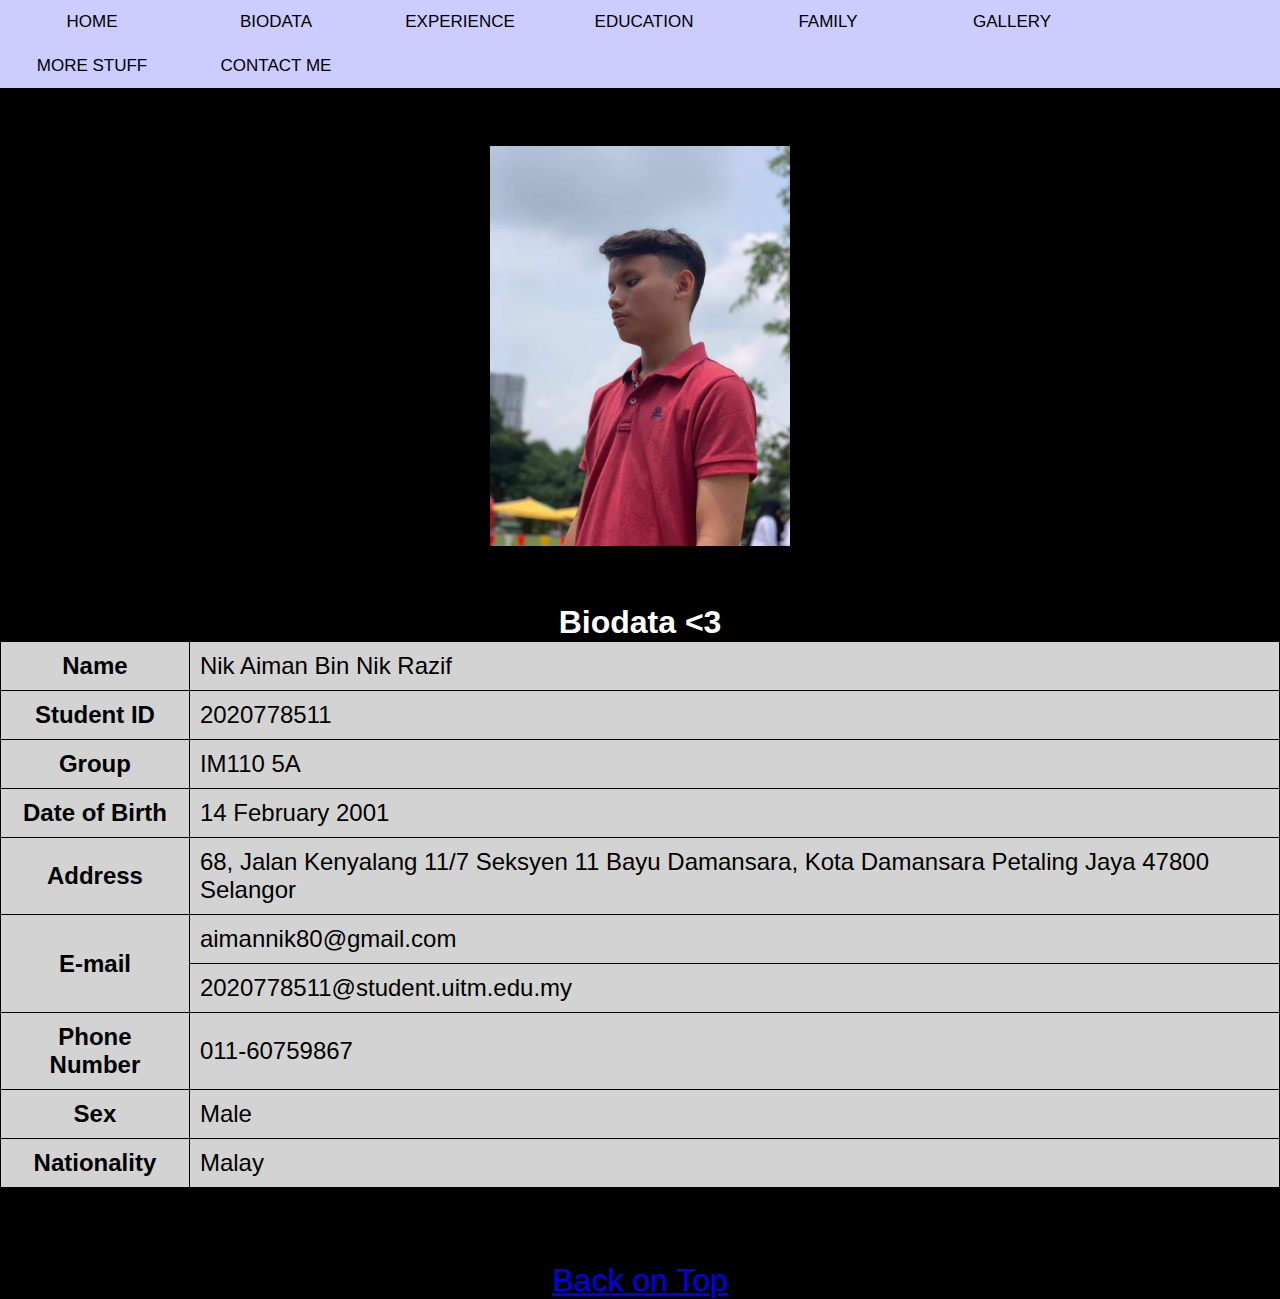
<file: biodata.html>
<html>
        <head>
            <title>BIODATA</title>
            <body bgcolor="black"
            <br>
            <body></body> 

            <style>
                table, th, td
                {
                    border: 1px solid black;
                    border-collapse:collapse;
                }
                table.center {
                    margin-left: auto; 
                    margin-right: auto;
                }

                th, td
                {
                    padding: 10px;
                }
            </style>
        </head>
        <body>
    
        <style>
        body{
            margin: 0;
            font-family:'Gill sans', 'Gill Sans MT', 'Gill Sans', 'Gill Sans MT', Calibri, 'Trebuchet MS', sans-serif;
            color: rgb(0,0,0);
          }
        
          .topnav{
            overflow: hidden;
            background-color: #ccccff;
          }
        
          .topnav a {
            float:left;
            color: #000000;
            text-align: center;
            padding: 12px 12px;
            text-decoration: none;
            font-size: 17px;
            width: 160;
          }
          </style>
        
        <div class="topnav">
        
        <a href="index.html">HOME</a>
        <a href="biodata.html">BIODATA</a>
        <a href="experience.html">EXPERIENCE</a>
        <a href="education.html">EDUCATION</a>
        <a href="family.html">FAMILY</a>
        <a href="gallery.html">GALLERY</a>
        <a href="more.html">MORE STUFF</a>
        <a href="contact.html">CONTACT ME</a>
        </div>

        <p>
        <!--Inserting images-->
    
        <div style="text-align: center;">

        <img src="Gambar/14.jpg" width="300" hspace="10" vspace="40" border="2">
        </p>
        <div style="text-align: center;">
            
        <caption><font color="white" size="6" text-aliign="center"><b>Biodata <3</b></caption>
             
        <table class="center" style="font-size: 18pt; background: lightgray;">
        <tr>
            <th>Name</th>
            <td>Nik Aiman Bin Nik Razif</td>
        </tr>
        <tr>
            <th>Student ID</th>
            <td>2020778511</td>
        </tr>
        <tr>
            <th>Group</th>
            <td>IM110 5A</td>
        </tr>
        <tr>
            <th>Date of Birth</th>
            <td>14 February 2001</td>
        </tr>
        <tr>
            <th>Address</th>
            <td>68, Jalan Kenyalang 11/7 Seksyen 11 Bayu Damansara, Kota Damansara Petaling Jaya 47800 Selangor </td>
        </tr>
        <tr>
            <th rowspan="2">E-mail</th>
            <td>aimannik80@gmail.com</td>
        </tr>
        <tr>
            <td>2020778511@student.uitm.edu.my</td>
        </tr>
        <tr>
            <th>Phone Number</th>
            <td>011-60759867</td>
        </tr>
        <tr>
            <th>Sex</th>
            <td>Male</td>
        </tr>
        <tr>
            <th>Nationality</th>
            <td>Malay</td>
        </tr>
    </div>
    </table>
    <br>
    <br>

    <!--internal link-->
<div class="w3-center w3-monospace">
    <a href="biodata.html" class="w3-button w3-left-align w3-white w3-round-small">Back on Top</a>
    </div>   

</body>
</html>
</file>
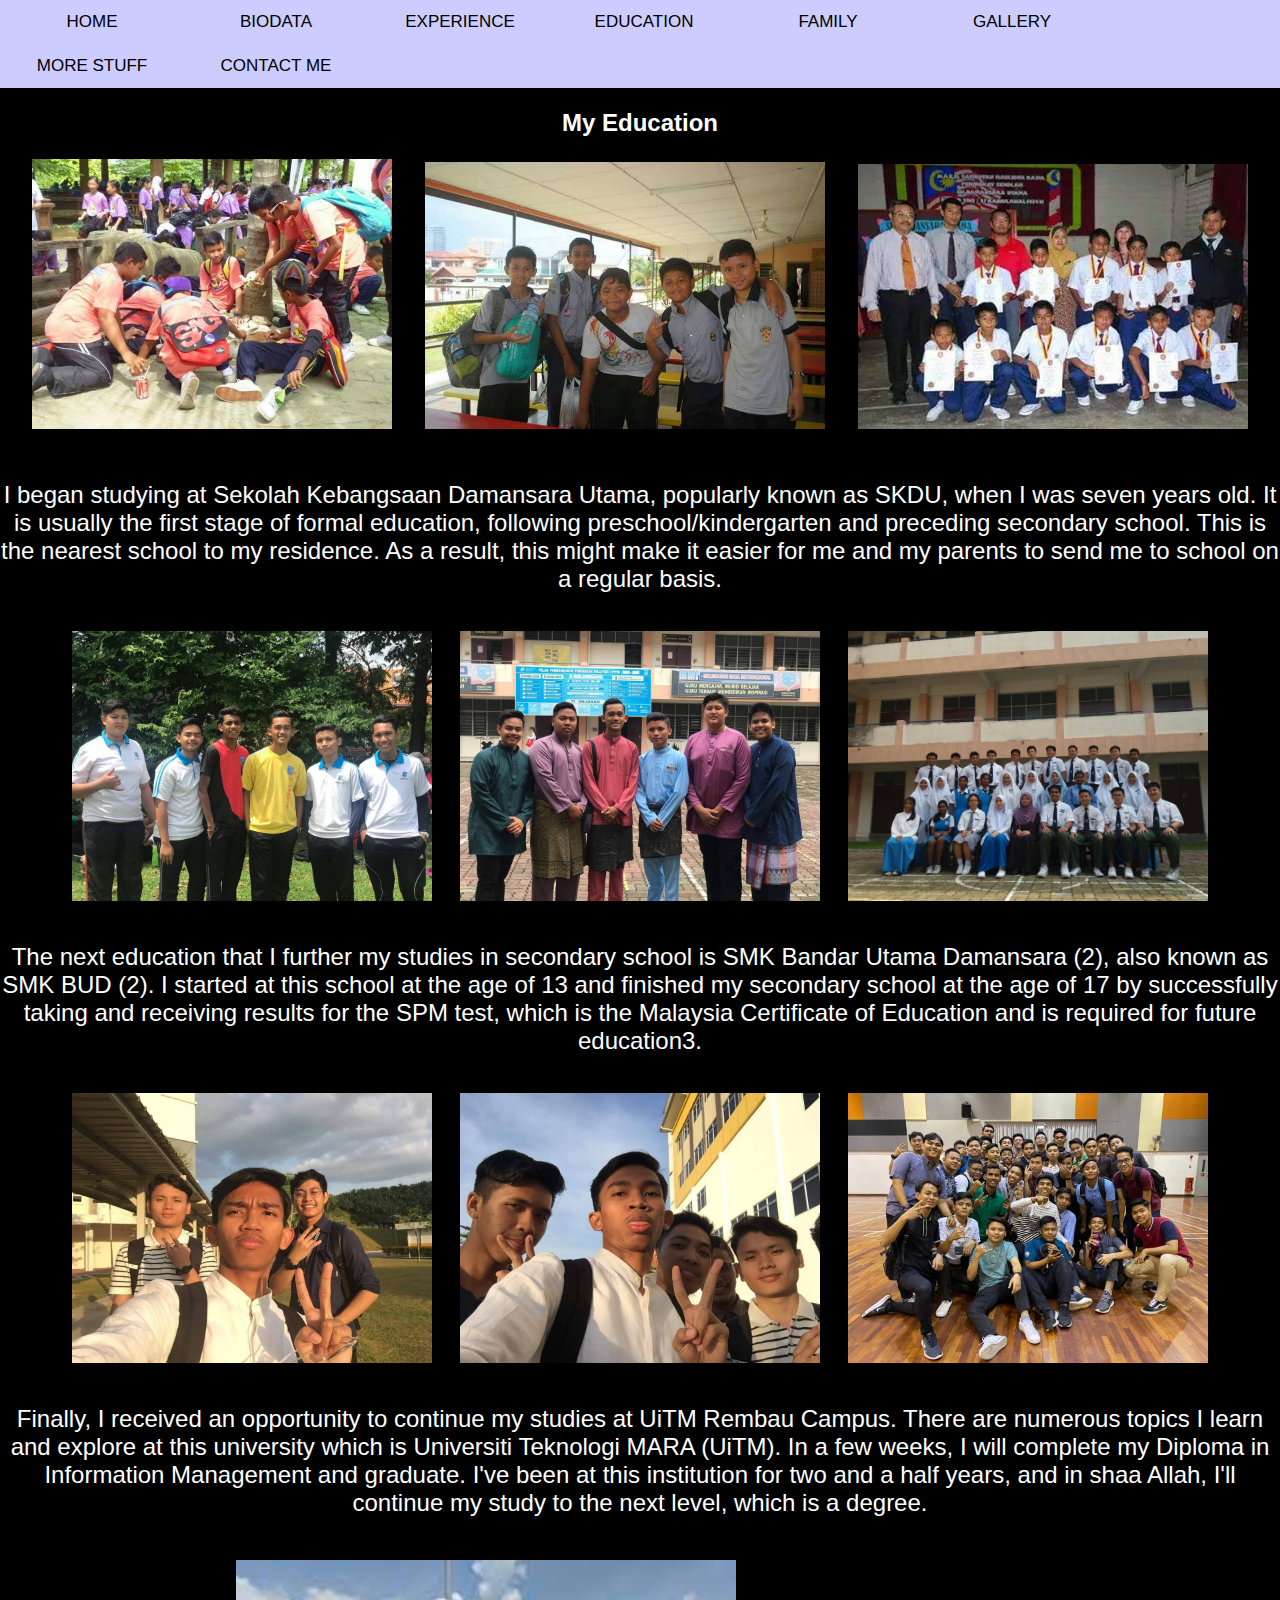
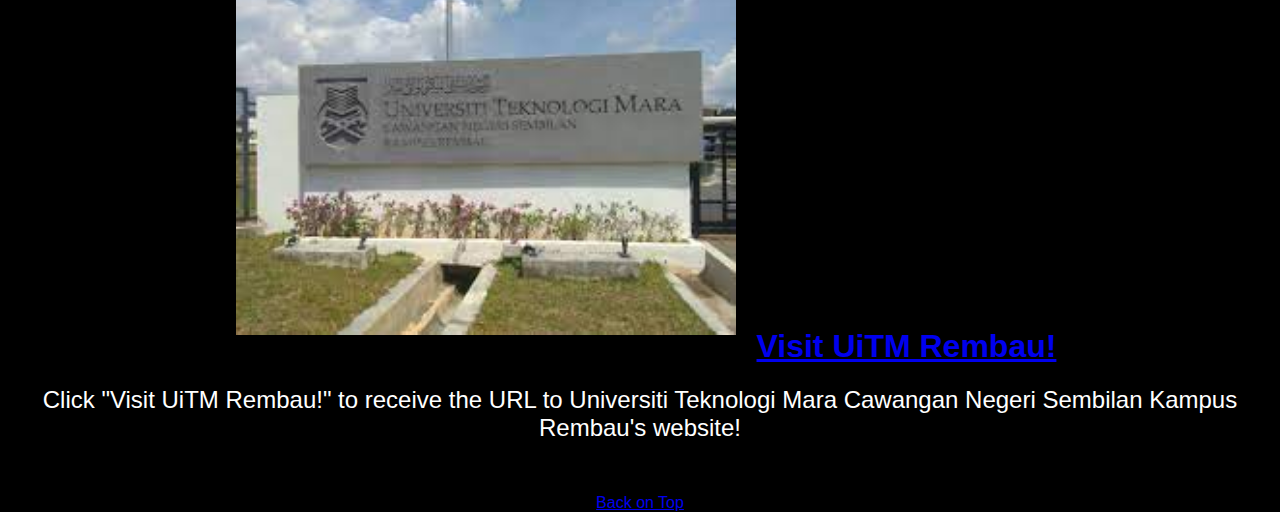
<file: education.html>
<html>
        <head>
            <title>Education</title>
        </head>
        <body bgcolor="black"
<body>

    <style>
        body{
            margin: 0;
            font-family:'Gill sans', 'Gill Sans MT', 'Gill Sans', 'Gill Sans MT', Calibri, 'Trebuchet MS', sans-serif;
            color: rgb(0,0,0);
          }
        
          .topnav{
            overflow: hidden;
            background-color: #ccccff;
          }
        
          .topnav a {
            float:left;
            color: #000000;
            text-align: center;
            padding: 12px 12px;
            text-decoration: none;
            font-size: 17px;
            width: 160;
          }
          </style>
        
        <div class="topnav">
            <a href="index.html">HOME</a>
            <a href="biodata.html">BIODATA</a>
            <a href="experience.html">EXPERIENCE</a>
            <a href="education.html">EDUCATION</a>
            <a href="family.html">FAMILY</a>
            <a href="gallery.html">GALLERY</a>
            <a href="more.html">MORE STUFF</a>
            <a href="contact.html">CONTACT ME</a>
        </div>

    <h1>
        <div style="text-align:center;"> 
            <head><font color="white" size="5">My Education</font></head>
 
        <!--Inserting images-->
        <div style="text-align: center;">
        <img src="Gambar/31.jpg" width="360" hspace="10" vspace="20" border="2">
        <img src="Gambar/32.jpg" width="400" hspace="10" vspace="20" border="2">
        <img src="Gambar/33.jpg" width="390" hspace="10" vspace="20" border="2">
        
    </h1>

<p>
        <div style="text-align:center;">

            <head><font color="white" size="5">I began studying at Sekolah Kebangsaan Damansara Utama, popularly known as SKDU, when I was seven years old. It is usually the first stage of formal education, following preschool/kindergarten and preceding secondary school. This is the nearest school to my residence. As a result, this might make it easier for me and my parents to send me to school on a regular basis.</font></head>
</p>

    <!--Inserting images-->
    <div style="text-align: center;">
        <img src="Gambar/26.jpg" width="360" hspace="10" vspace="20" border="2">
        <img src="Gambar/27.jpg" width="360" hspace="10" vspace="20" border="2">
        <img src="Gambar/34.jpg" width="360" hspace="10" vspace="20" border="2">
    
</h1>
<p>
    <div style="text-align:center;">

        <head><font color="white" size="5">The next education that I further my studies in secondary school is SMK Bandar Utama Damansara (2), also known as SMK BUD (2). I started at this school at the age of 13 and finished my secondary school at the age of 17 by successfully taking and receiving results for the SPM test, which is the Malaysia Certificate of Education and is required for future education3.</font></head>
</p>


    <!--Inserting images-->
    <div style="text-align: center;">
        <img src="Gambar/39.jpg" width="360" hspace="10" vspace="20" border="2">
        <img src="Gambar/40.jpg" width="360" hspace="10" vspace="20" border="2">
        <img src="Gambar/41.jpg" width="360" hspace="10" vspace="20" border="2">
    

<p>
    <div style="text-align:center;">

        <head><font color="white" size="5">Finally, I received an opportunity to continue my studies at UiTM Rembau Campus. There are numerous topics I learn and explore at this university which is Universiti Teknologi MARA (UiTM). In a few weeks, I will complete my Diploma in Information Management and graduate. I've been at this institution for two and a half years, and in shaa Allah, I'll continue my study to the next level, which is a degree.</font></head>
</p>

<h1>
<!--Inserting images-->
<div style="text-align: center;">
    <img src="Gambar/42.jfif" width="500" hspace="10" vspace="20" border="2">
    <a href="https://nsembilan.uitm.edu.my/">Visit UiTM Rembau!</a>
</h1>

<p>
    <head><font color="white" size="5">Click "Visit UiTM Rembau!" to receive the URL to Universiti Teknologi Mara Cawangan Negeri Sembilan Kampus Rembau's website!</font></head>
</p>

<br>
<br>

<!--internal link-->
<div class="w3-center w3-monospace">
    <a href="education.html" class="w3-button w3-left-align w3-white w3-round-small">Back on Top</a>
    </div> 

</body>
</html>
</file>
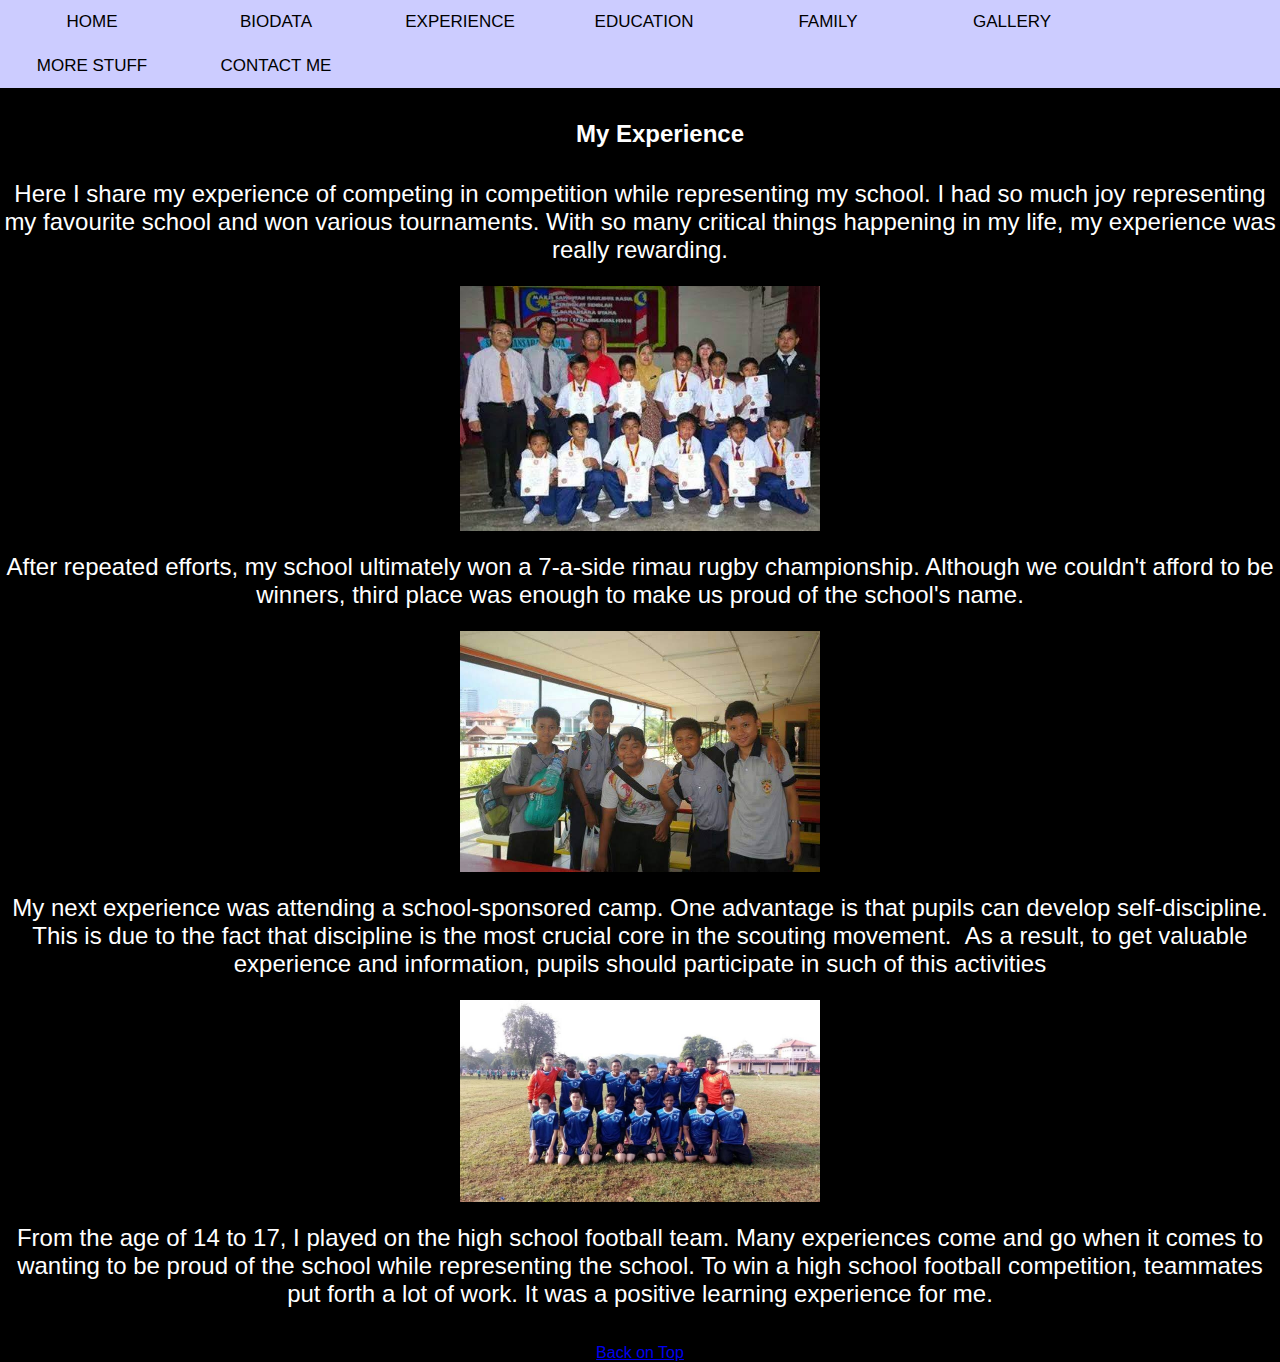
<file: experience.html>
<html>
        <head>
            <title>Experience</title>
        </head>
        
    <body bgcolor="black"
<body>

    <style>
        body{
            margin: 0;
            font-family:'Gill sans', 'Gill Sans MT', 'Gill Sans', 'Gill Sans MT', Calibri, 'Trebuchet MS', sans-serif;
            color: rgb(0,0,0);
          }
        
          .topnav{
            overflow: hidden;
            background-color: #ccccff;
          }
        
          .topnav a {
            float:left;
            color: #000000;
            text-align: center;
            padding: 12px 12px;
            text-decoration: none;
            font-size: 17px;
            width: 160;
          }
          </style>
        
        <div class="topnav">
            <a href="index.html">HOME</a>
            <a href="biodata.html">BIODATA</a>
            <a href="experience.html">EXPERIENCE</a>
            <a href="education.html">EDUCATION</a>
            <a href="family.html">FAMILY</a>
            <a href="gallery.html">GALLERY</a>
            <a href="more.html">MORE STUFF</a>
            <a href="contact.html">CONTACT ME</a>
        </div>

    <h1>
        <ul>
            <div style="text-align:center;"> 
                <head><font color="white" size="5">My Experience</font></head>
        </ul>
    </h1>
    <div style="text-align:center;"> 
        <head><font color="white" size="5">Here I share my experience of competing in competition while representing my school. I had so much joy representing my favourite school and won various tournaments. With so many critical things happening in my life, my experience was really rewarding.</font></head>

        <!--Inserting images-->
        <div style="text-align: center;">
        <img src="Gambar/33.jpg" width="360" hspace="10" vspace="20" border="2">

<div>
        <div style="text-align:center;">

            <head><font color="white" size="5">After repeated efforts, my school ultimately won a 7-a-side rimau rugby championship. Although we couldn't afford to be winners, third place was enough to make us proud of the school's name.</font></head>
</div>
        
         <!--Inserting images-->
        <div style="text-align: center;">
            <img src="Gambar/32.jpg" width="360" hspace="10" vspace="20" border="2">
      
    <div>
        <div style="text-align: center;">

            <head><font color="white" size="5">My next experience was attending a school-sponsored camp. One advantage is that pupils can develop self-discipline. This is due to the fact that discipline is the most crucial core in the scouting movement.  As a result, to get valuable experience and information, pupils should participate in such of this activities</font></head>
    </div>
       
        <!--Inserting images-->
       <div style="text-align: center;">
        <img src="Gambar/36.jpg" width="360" hspace="10" vspace="20" border="2">

    <div>
        <div style="text-align: center;">

            <head><font color="white" size="5">From the age of 14 to 17, I played on the high school football team. Many experiences come and go when it comes to wanting to be proud of the school while representing the school. To win a high school football competition, teammates put forth a lot of work. It was a positive learning experience for me.</font></head>
    </div>

    <br>
    <br>
    
      <!--internal link-->
<div class="w3-center w3-monospace">
    <a href="experience.html" class="w3-button w3-left-align w3-white w3-round-small">Back on Top</a>
    </div> 

</body>
</html>
</file>
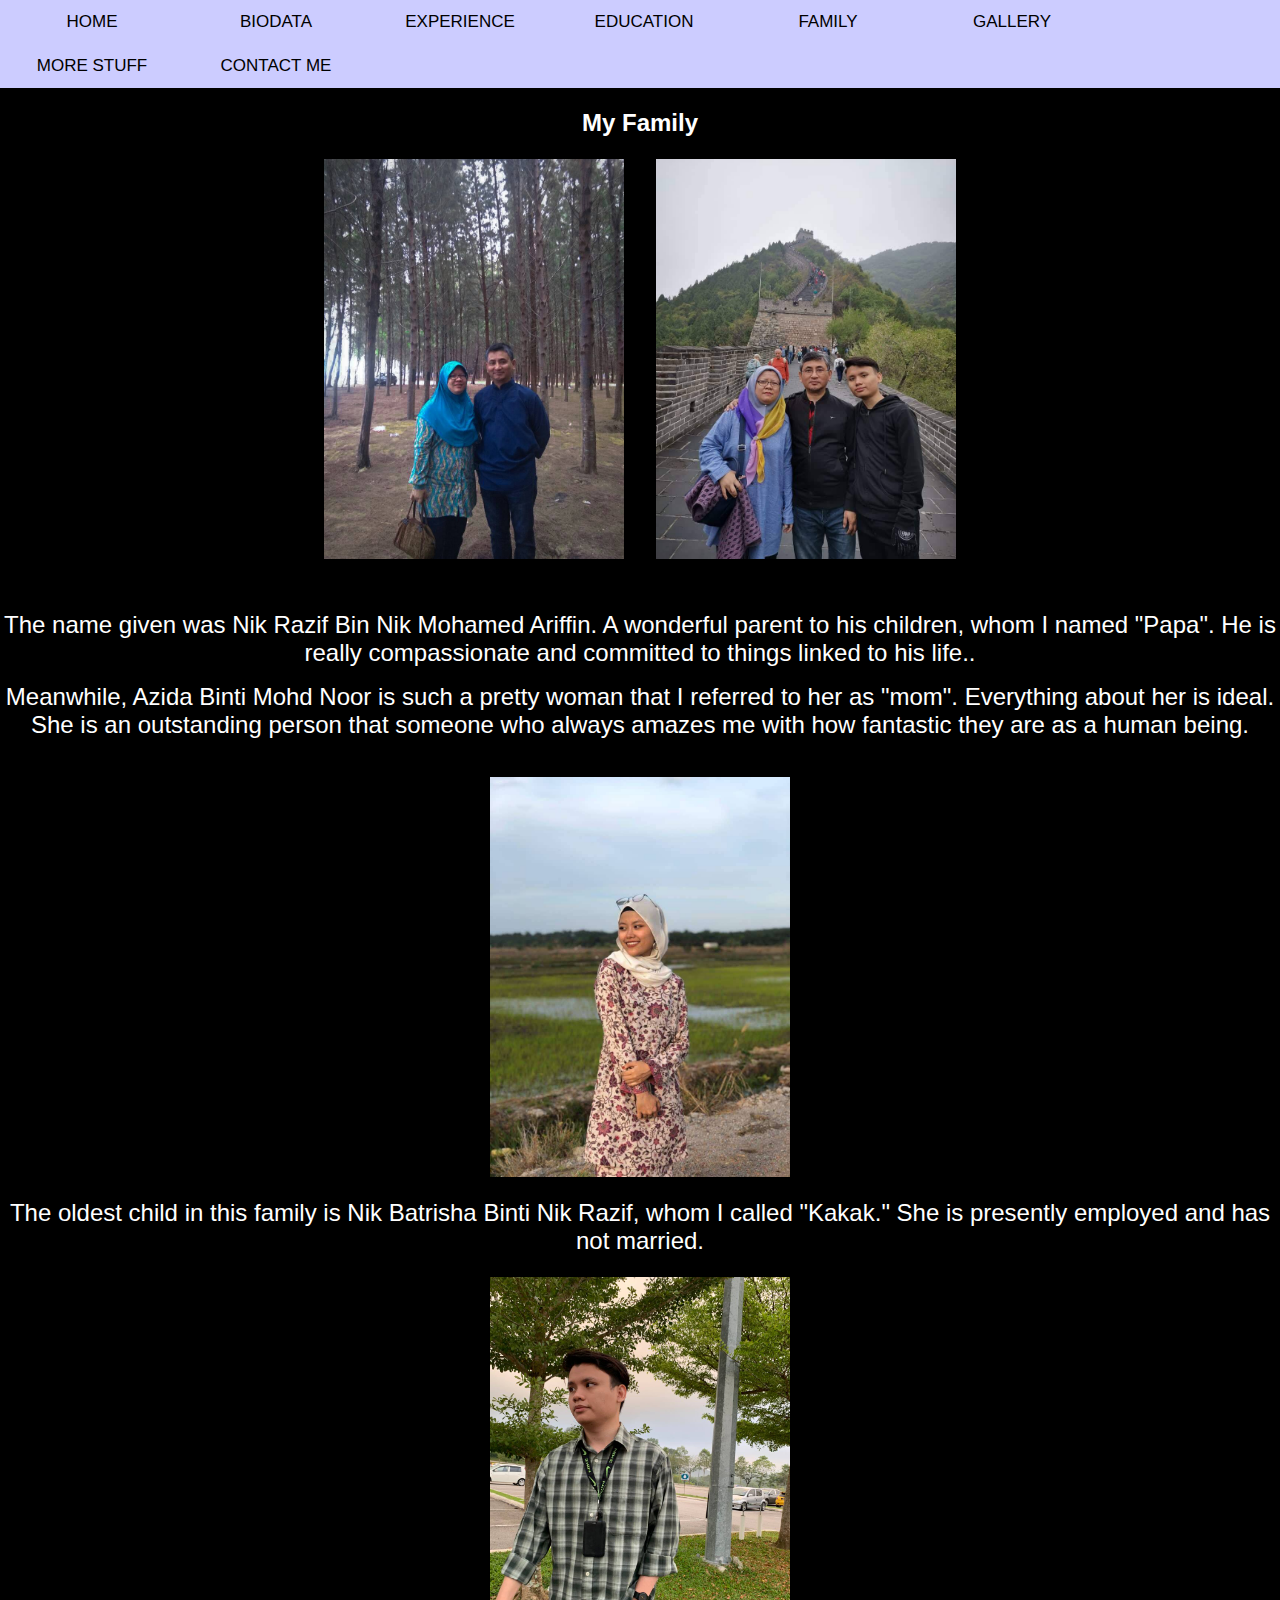
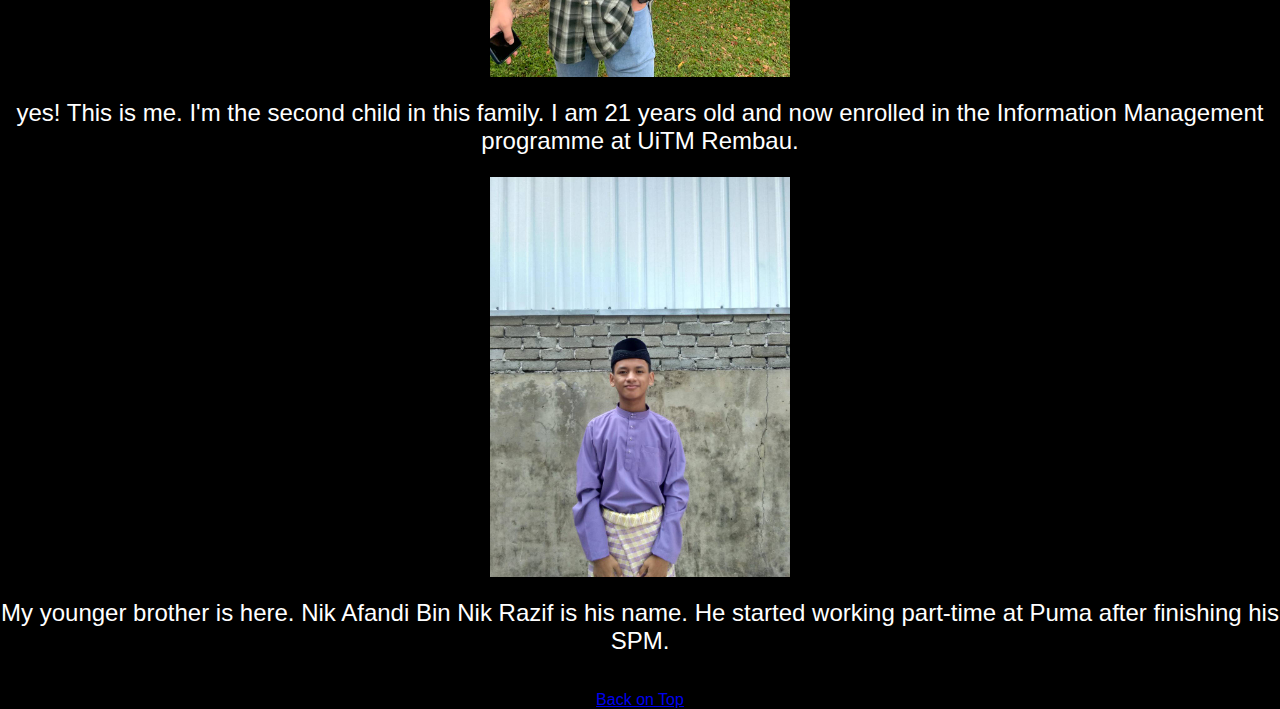
<file: family.html>
<html>
        <head>
            <title>FAMILY</title>
        </head>
        <body bgcolor="black"
    
    </body>

    <style>
        body{
            margin: 0;
            font-family:'Gill sans', 'Gill Sans MT', 'Gill Sans', 'Gill Sans MT', Calibri, 'Trebuchet MS', sans-serif;
            color: rgb(0,0,0);
          }
        
          .topnav{
            overflow: hidden;
            background-color: #ccccff;
          }
        
          .topnav a {
            float:left;
            color: #000000;
            text-align: center;
            padding: 12px 12px;
            text-decoration: none;
            font-size: 17px;
            width: 160;
          }
          </style>
        
        <div class="topnav">
            <a href="index.html">HOME</a>
            <a href="biodata.html">BIODATA</a>
            <a href="experience.html">EXPERIENCE</a>
            <a href="education.html">EDUCATION</a>
            <a href="family.html">FAMILY</a>
            <a href="gallery.html">GALLERY</a>
            <a href="more.html">MORE STUFF</a>
            <a href="contact.html">CONTACT ME</a>
        </div>

    <h1>
        <div style="text-align:center;"> 
            <head><font color="white" size="5">My Family</font></head>

        <!--Inserting images-->
        <div style="text-align: center;">
        <img src="Gambar/21.jpg" width="300" hspace="10" vspace="20" border="2">
        <img src="Gambar/mama papa.jpg" width="300" hspace="10" vspace="20" border="2">
       
    </h1>

<div>
        <div style="text-align:center;">
            <head><font color="white" size="5">The name given was Nik Razif Bin Nik Mohamed Ariffin. A wonderful parent to his children, whom I named "Papa". He is really compassionate and committed to things linked to his life..</font></head>

            <p>

            <head><font color="white" size="5">Meanwhile, Azida Binti Mohd Noor is such a pretty woman that I referred to her as "mom". Everything about her is ideal. She is an outstanding person that someone who always amazes me with how fantastic they are as a human being.</font></head>

        </div>



    <!--Inserting images-->
    <div style="text-align: center;">
    <img src="Gambar/19.jpg" width="300" hspace="10" vspace="20" border="2">
    
 
<div>
    <div style="text-align:center;">

        <head><font color="white" size="5">The oldest child in this family is Nik Batrisha Binti Nik Razif, whom I called "Kakak." She is presently employed and has not married.</font></head>
</div>


    <!--Inserting images-->
    <div style="text-align: center;">
    <img src="Gambar/me 1.jpg" width="300" hspace="10" vspace="20" border="2">
    
 
<div>
    <div style="text-align:center;">

        <head><font color="white" size="5">yes! This is me. I'm the second child in this family. I am 21 years old and now enrolled in the Information Management programme at UiTM Rembau.</font></head>
</div>
 

    <!--Inserting images-->
    <div style="text-align: center;">
    <img src="Gambar/25.jpg" width="300" hspace="10" vspace="20" border="2">
    
 
<div>
    <div style="text-align:center;">

        <head><font color="white" size="5">My younger brother is here. Nik Afandi Bin Nik Razif is his name. He started working part-time at Puma after finishing his SPM.</font></head>
</div>
 
<br>
<br>

  <!--internal link-->
  <div class="w3-center w3-monospace">
    <a href="family.html" class="w3-button w3-left-align w3-white w3-round-small">Back on Top</a>
    </div>

</body>
</html>
</file>
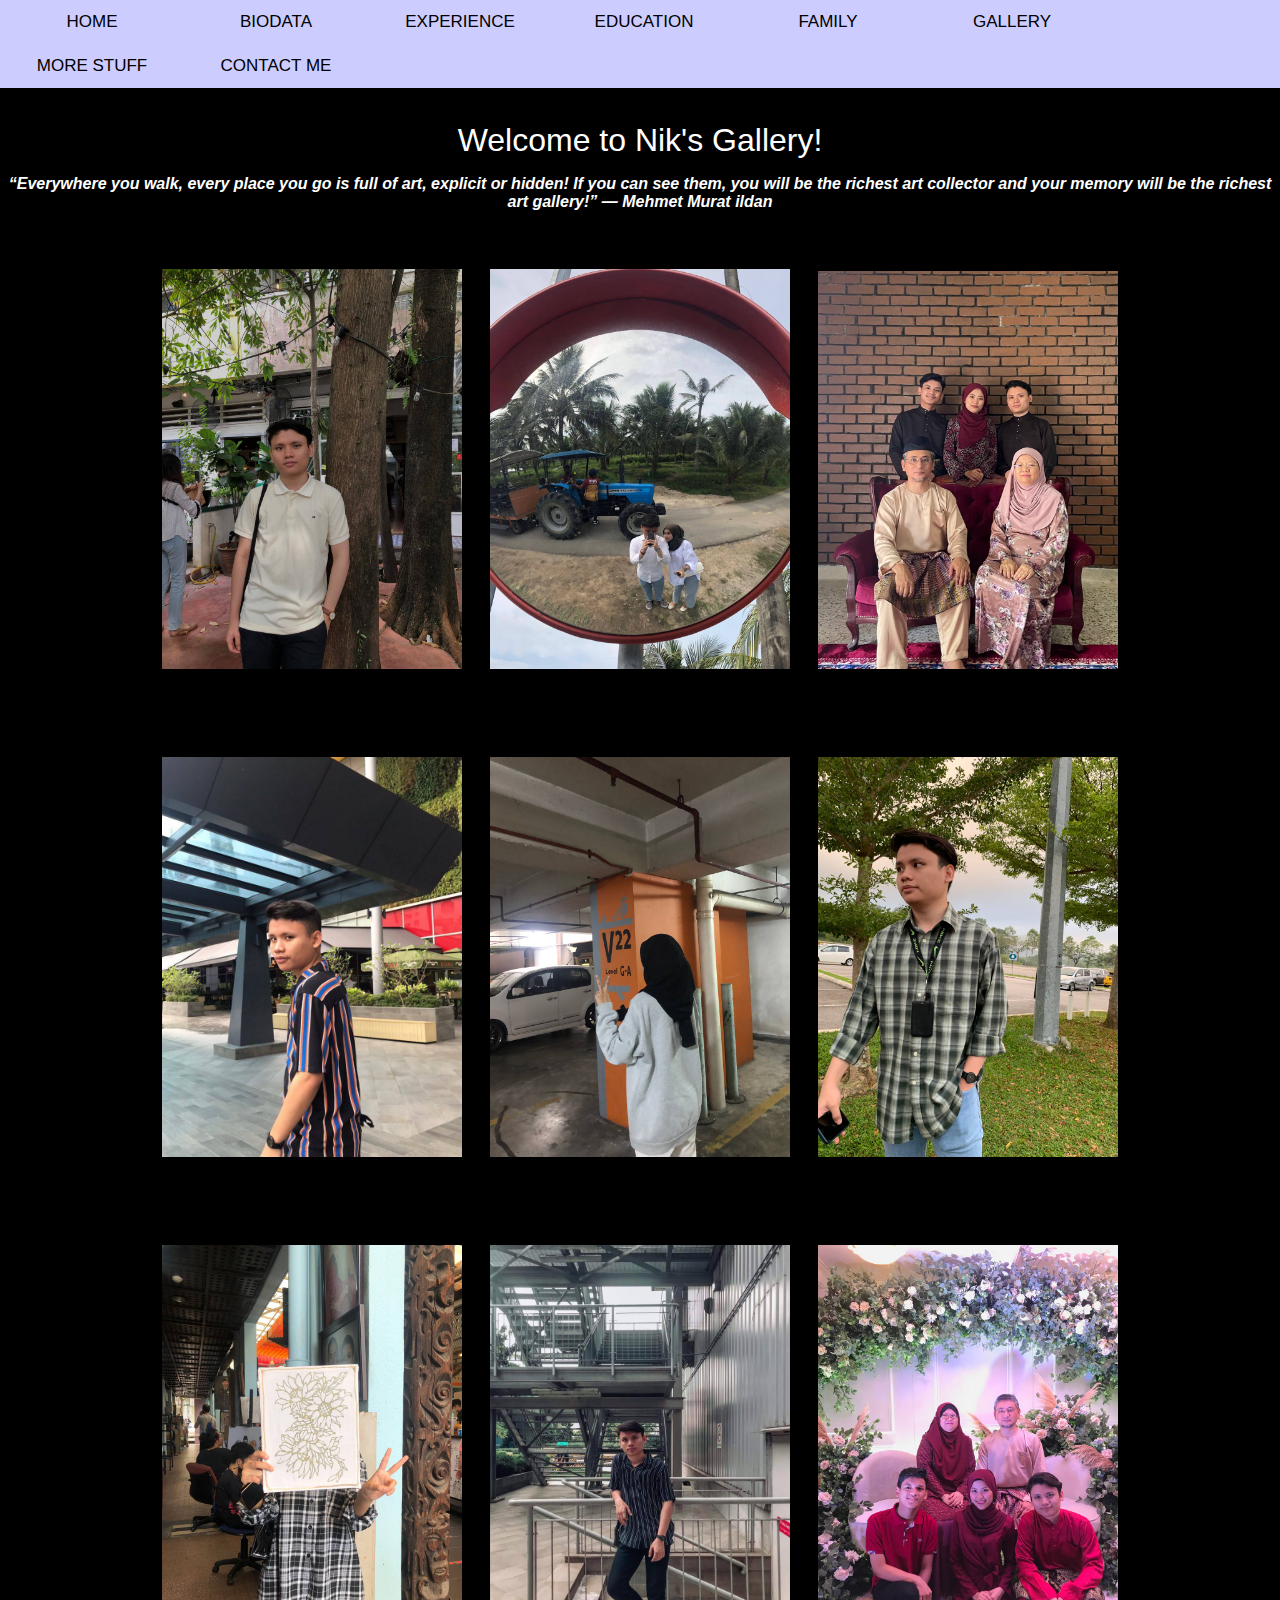
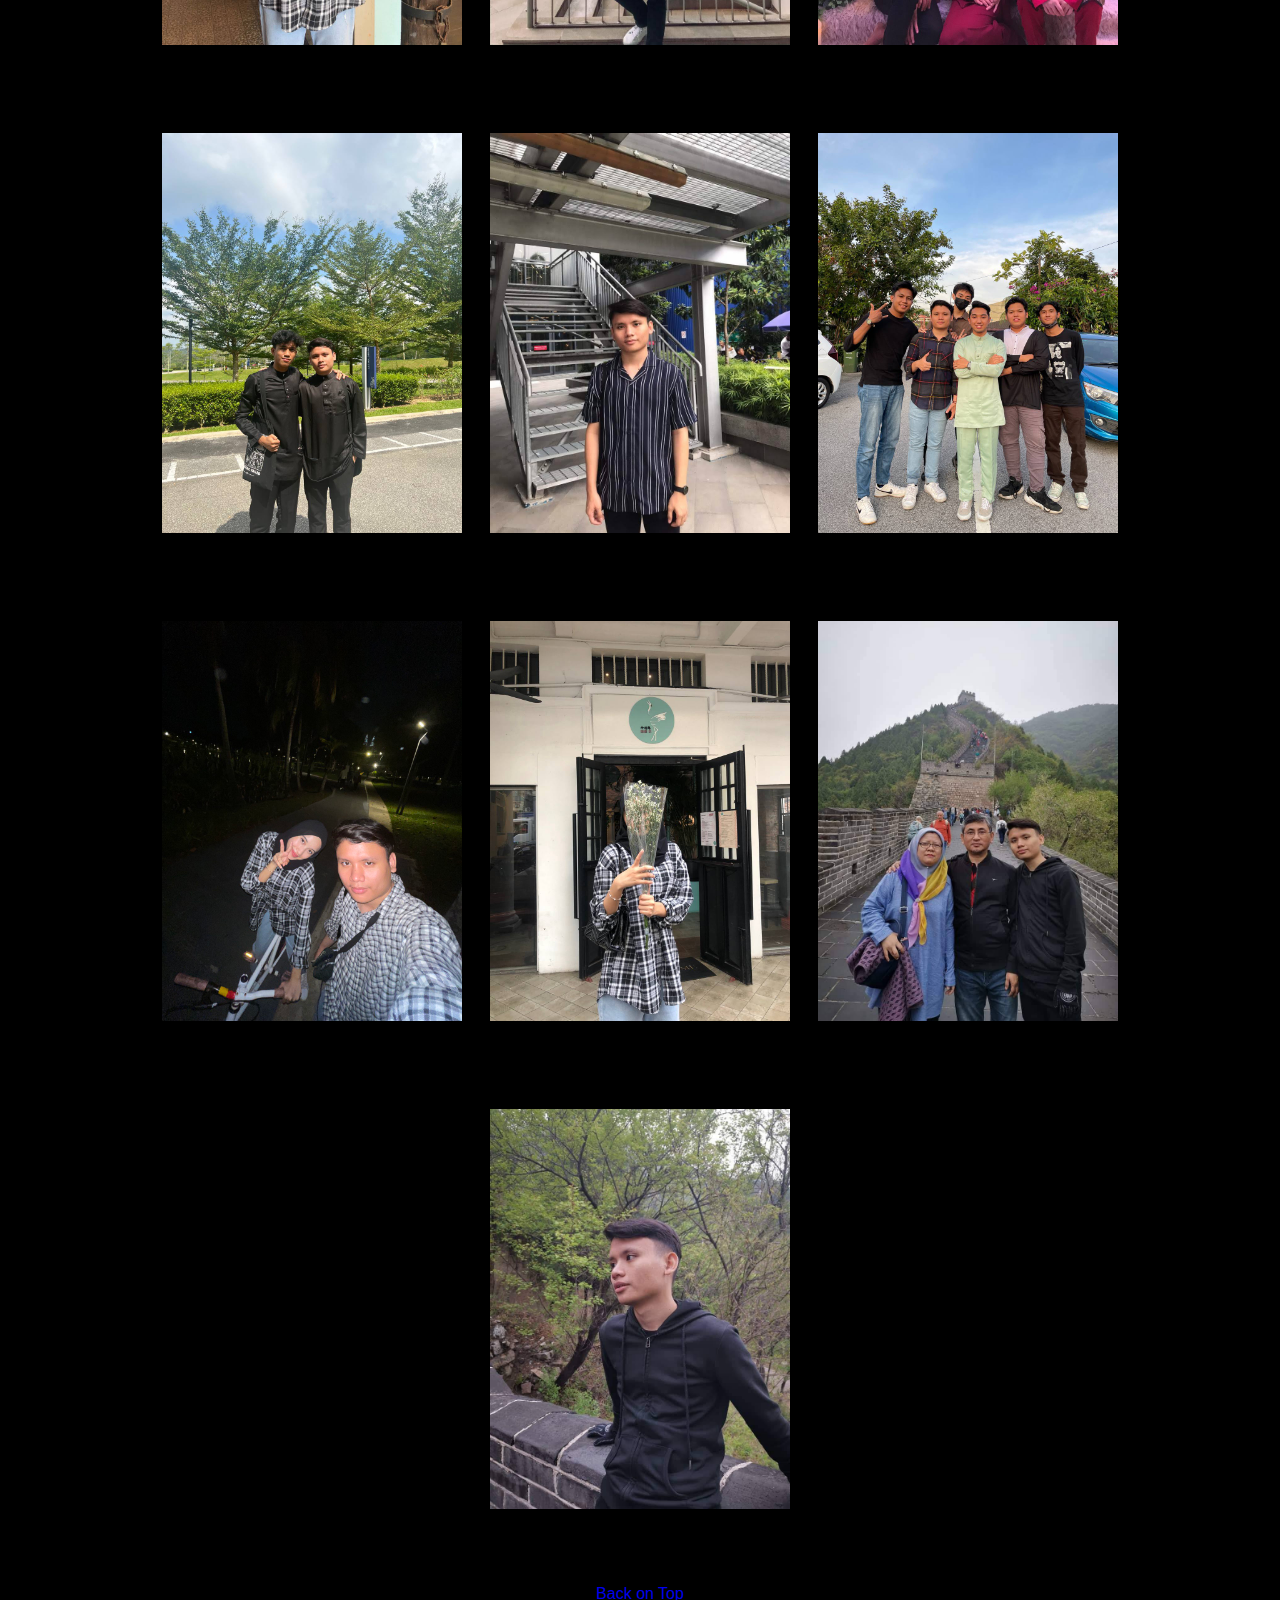
<file: gallery.html>
<html>
        <head>
            <title>Gallery</title>
        </head>

<body>
    <body bgcolor="black">
</body>

<style>
    body{
        margin: 0;
        font-family:'Gill sans', 'Gill Sans MT', 'Gill Sans', 'Gill Sans MT', Calibri, 'Trebuchet MS', sans-serif;
        color: rgb(0,0,0);
      }
    
      .topnav{
        overflow: hidden;
        background-color: #ccccff;
      }
    
      .topnav a {
        float:left;
        color: #000000;
        text-align: center;
        padding: 12px 12px;
        text-decoration: none;
        font-size: 17px;
        width: 160;
      }
      </style>
    
      <div class="topnav">
        <a href="index.html">HOME</a>
        <a href="biodata.html">BIODATA</a>
        <a href="experience.html">EXPERIENCE</a>
        <a href="education.html">EDUCATION</a>
        <a href="family.html">FAMILY</a>
        <a href="gallery.html">GALLERY</a>
        <a href="more.html">MORE STUFF</a>
        <a href="contact.html">CONTACT ME</a>
    </div>

    <div style="text-align:center;"> 
    <br>
        <p><font color="white" size="6">Welcome to Nik's Gallery!</font></p>
    <i><b><font color="white">“Everywhere you walk, every place you go is full of art, explicit or hidden! If you can see them, you will be the richest art collector and your memory will be the richest art gallery!”
        ― Mehmet Murat ildan</font></b></i>
    <p> 

        <img src="Gambar/1.jpg" width="300" hspace="10" vspace="40" border="2">
        <img src="Gambar/3.jpg" width="300" hspace="10" vspace="40" border="2">
        <img src="Gambar/family.jpg" width="300" hspace="10" vspace="40" border="2">
        <img src="Gambar/10.jpg" width="300" hspace="10" vspace="40" border="2">
        <img src="Gambar/18.jpg" width="300" hspace="10" vspace="40" border="2">
        <img src="Gambar/me 1.jpg" width="300" hspace="10" vspace="40" border="2">
        <img src="Gambar/4.jpg" width="300" hspace="10" vspace="40" border="2">
        <img src="Gambar/12.jpg" width="300" hspace="10" vspace="40" border="2">
        <img src="Gambar/9.jpg" width="300" hspace="10" vspace="40" border="2">
        <img src="Gambar/2.jpg" width="300" hspace="10" vspace="40" border="2">
        <img src="Gambar/6.jpg" width="300" hspace="10" vspace="40" border="2">
        <img src="Gambar/24.jpg" width="300" hspace="10" vspace="40" border="2">
        <img src="Gambar/42.jpg" width="300" hspace="10" vspace="40" border="2">
        <img src="Gambar/15.jpg" width="300" hspace="10" vspace="40" border="2">
        <img src="Gambar/mama papa.jpg" width="300" hspace="10" vspace="40" border="2">
        <img src="Gambar/17.jpg" width="300" hspace="10" vspace="40" border="2">

        <br>
        <br>

      <!--internal link-->
<div class="w3-center w3-monospace">
    <a href="gallery.html" class="w3-button w3-left-align w3-white w3-round-small">Back on Top</a>
    </div>    

    </p>
</body>
</html>
</file>
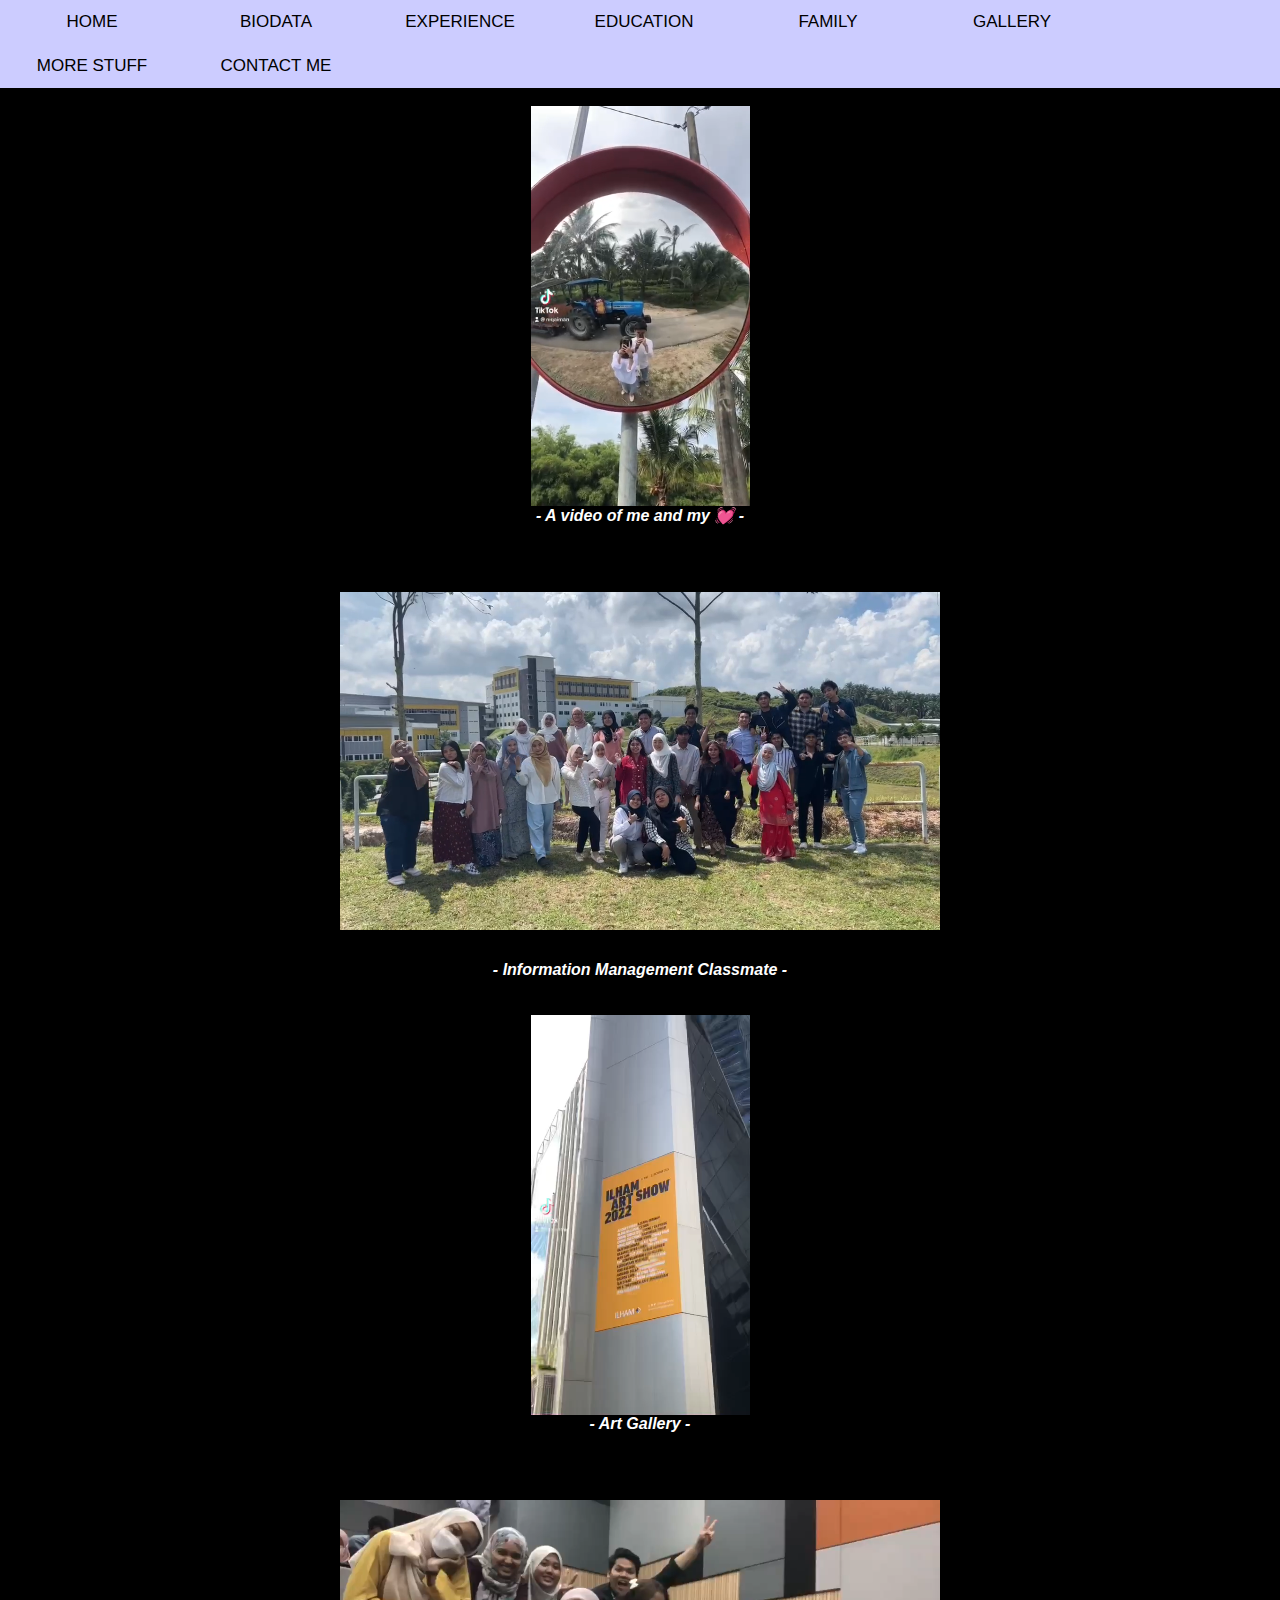
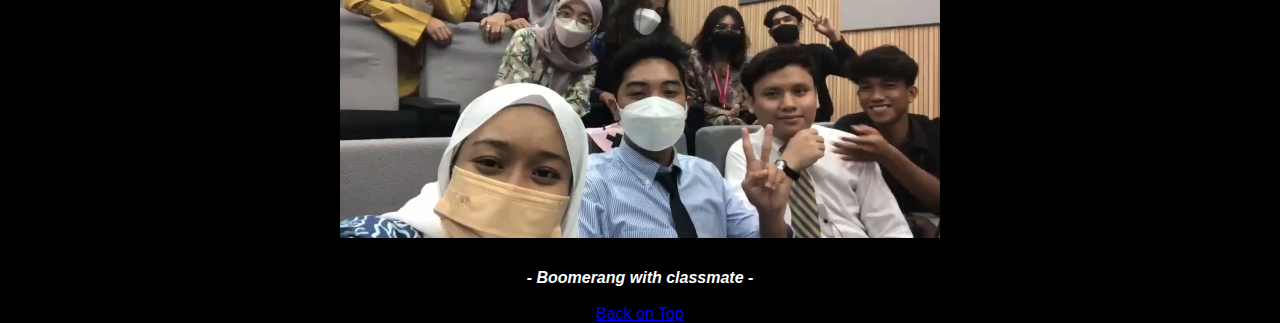
<file: more.html>
<html>
        <head>
            <title>Gallery</title>
        </head>

<body>
    <body bgcolor="black">
</body>

<style>
  body{
      margin: 0;
      font-family:'Gill sans', 'Gill Sans MT', 'Gill Sans', 'Gill Sans MT', Calibri, 'Trebuchet MS', sans-serif;
      color: rgb(0,0,0);
    }
  
    .topnav{
      overflow: hidden;
      background-color: #ccccff;
    }
  
    .topnav a {
      float:left;
      color: #000000;
      text-align: center;
      padding: 12px 12px;
      text-decoration: none;
      font-size: 17px;
      width: 160;
    }
    </style>
    
      <div class="topnav">
        <a href="index.html">HOME</a>
        <a href="biodata.html">BIODATA</a>
        <a href="experience.html">EXPERIENCE</a>
        <a href="education.html">EDUCATION</a>
        <a href="family.html">FAMILY</a>
        <a href="gallery.html">GALLERY</a>
        <a href="more.html">MORE STUFF</a>
        <a href="contact.html">CONTACT ME</a>
    </div>


      <div style="text-align:center;">
        <br>
        
          <video src="Video/farm.MOV" type="video/MOV" width="600" height="400" autoplay muted loop></video>
          <br>
          <i><b><font color="white">- A video of me and my &#128147 - </font></b></i>
          
          <br>
          <br>
          <br>

                <video src="Video/classmate.MOV" type="video/MOV" width="600" height="400" autoplay muted loop></video>
                <br>
                <i><b><font color="white">- Information Management Classmate - </font></b></i>

          <br>
          <br>
          <br>

                <video src="Video/art.MOV" type="video/MOV" width="600" height="400" autoplay muted loop></video>
                <br>
                <i><b><font color="white">- Art Gallery - </font></b></i>

                <br>
                <br>
                <br>
      
                      <video src="Video/aa.MOV" type="video/MOV" width="600" height="400" autoplay muted loop></video>
                      <br>
                      <i><b><font color="white">- Boomerang with classmate - </font></b></i>
                    
                      <br>
                      <br>

                      <!--internal link-->
                    <div class="w3-center w3-monospace">
                     <a href="more.html" class="w3-button w3-left-align w3-white w3-round-small">Back on Top</a>
                     </div>
  
                    </body>
</file>
